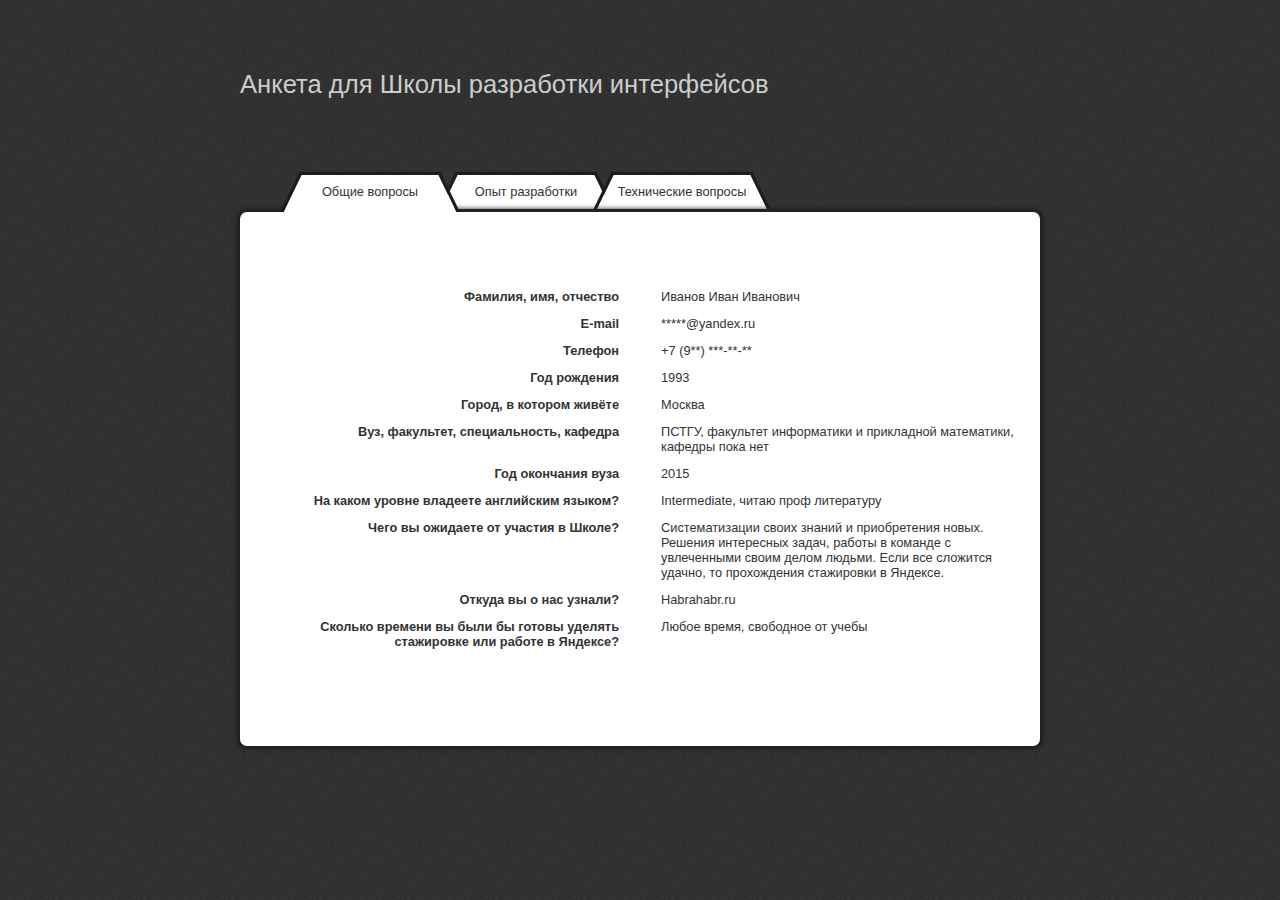
<file: shri/index.htm>
<!DOCTYPE html>
<html>
<head>
<meta content="text/html; charset=UTF-8" http-equiv="Content-Type">
<title>

</title>
<link rel="stylesheet" href="css/style.css">
<link rel="stylesheet" href="css/tabs.css">
<link rel="stylesheet" href="css/form.css">
<link rel="stylesheet" href="css/code.css">
<link rel="stylesheet" href="css/highlighter_tomorrow_night.css" media="screen">
<link rel="stylesheet" href="css/print_style.css" media="print">
<script src="scripts/jquery-1.8.0.js"></script>
<script src="scripts/highlight.min.js"></script>
<script src="scripts/index.js"></script>
</head>

<body>

<div class="header">
<h1 class="header_title">
Анкета для Школы разработки интерфейсов
</h1>
</div>

<div class="tabs tabs_form">
<div class="tab tab_active">
<a href="#common">
Общие вопросы
</a>
</div>
<div class="tab">
<a href="#experience">
Опыт разработки
</a>
</div>
<div class="tab">
<a href="#technical">
Технические вопросы
</a>
</div>
</div>

<div class="overlay">
<div class="nav">
<div class="nav_tab prev disabled">
<a href="#">←</a>
</div>
<div class="nav_tab next ">
<a href="#">→</a>
</div>
</div>
</div>

<div class="form_container">

<a id="common"></a>
<div class="form form_active">
<span class="form_title">
Общие вопросы
</span>
<table>
<tbody>
<tr class="form_block_light">
<td class="form_block_header">
Фамилия, имя, отчество
</td>
<td class="form_block_body">
Иванов Иван Иванович
</td>
</tr>

<tr class="form_block_light">
<td class="form_block_header">
Е-mail
</td>
<td class="form_block_body">
*****@yandex.ru
</td>
</tr>

<tr class="form_block_light">
<td class="form_block_header">
Телефон
</td>
<td class="form_block_body">
+7 (9**) ***-**-**
</td>
</tr>

<tr class="form_block_light">
<td class="form_block_header">
Год рождения
</td>
<td class="form_block_body">
1993
</td>
</tr>

<tr class="form_block_light">
<td class="form_block_header">
Город, в котором живёте
</td>
<td class="form_block_body">
Москва
</td>
</tr>

<tr class="form_block_light">
<td class="form_block_header">
Вуз, факультет, специальность, кафедра
</td>
<td class="form_block_body">
ПСТГУ, факультет информатики и прикладной математики, кафедры пока нет
</td>
</tr>

<tr class="form_block_light">
<td class="form_block_header">
Год окончания вуза
</td>
<td class="form_block_body">
2015
</td>
</tr>

<tr class="form_block_light">
<td class="form_block_header">
На каком уровне владеете английским языком?
</td>
<td class="form_block_body">
Intermediate, читаю проф литературу
</td>
</tr>

<tr class="form_block_light">
<td class="form_block_header">
Чего вы ожидаете от участия в Школе?
</td>
<td class="form_block_body">
Систематизации своих знаний и приобретения новых. Решения интересных задач, работы в команде с увлеченными своим делом людьми. Если все сложится удачно, то прохождения стажировки в Яндексе.
</td>
</tr>

<tr class="form_block_light">
<td class="form_block_header">
Откуда вы о нас узнали?
</td>
<td class="form_block_body">
Habrahabr.ru
</td>
</tr>

<tr class="form_block_light">
<td class="form_block_header">
Сколько времени вы были бы готовы уделять стажировке или работе в Яндексе?
</td>
<td class="form_block_body">
Любое время, свободное от учебы
</td>
</tr>
</tbody>
</table>
</div>

<a id="experience"></a>
<div class="form">
<span class="form_title">
Опыт разработки
</span>
<div class="form_block">
<span class="form_block_header">
Расскажите нам о вашем опыте разработки. Ничего не упускайте: это может быть как серьезный интерфейс, так и просто домашняя страничка.
</span>
<p class="form_block_body">
Первый серьезный опыт появился 4 года назад, когда я взялся переписать с нуля небольшой сайт - <a href="http://petrov-gladky.ru" target="_blank">Petrov-gladky.ru</a>, планируя познакомится с серверным программированием. Про CMS не знал, поэтому изобретал велосипед на велосипеде. В результате написал движок на PHP с админкой и возможностью редактировать любой раздел сайта. Тогда же, при работе над дизайном, начал использовать jQuery.</br>
Затем я написал <a href="http://ktlrv.ru" target="_blank">ktlrv.ru</a>. Выбирая платформу для сайта, познакомился с Wordpress и Joomla, но в конце концов решил снова написать все сам, так как задача была совсем небольшой: сайт-визитка для художника с возможностью наполнения и редактирования содержимого альбомов.</br>
Был также опыт написания серверной части на Node.JS для небольшого сервиса по он-лайн конвертированию айдифайлов из формата FLAC в mp3.
</p>
</div>

<div class="form_block">
<span class="form_block_header">
Какие языки программирования, фреймворки и технологии вы использовали? Сложились ли у вас личные предпочтения?</span>
<p class="form_block_body">
Использовал C/C++, Pascal/Delphi, C#, Lua, ActionScript; PHP, MySQL, Node.JS; Joomla, WordPress; Flash, CSS, Javascript. Из javascript фреймворков использую только jQuery, хотя пробовал и другие (MooTools, Prototype).
</p>
</div>

<div class="form_block">
<span class="form_block_header">
Какие редакторы и среды разработки вы использовали? Чем обычно пользуетесь?
</span>
<p class="form_block_body">
Работал с Visual Studio 2008, 2010; CodeBlocks; Borland Turbo Pascal, Delphi 2005, C++ Builder, Embercadero RAD Studio XE; IAR, MicroC For PIC. Из текстовых редакторов чаще всего использую Notepad++, недавно попробовал Sublime2 и планирую постепенно перейти на него. В ubuntu хватает Gedit.</p>
</div>

<div class="form_block">
<span class="form_block_header">
С какими ОС приходилось сталкиваться? Для каких целей вы их использовали?
</span>
<p class="form_block_body">
Работал на всех настольных версиях Windows, начиная с 95, больше всего на XP. Сейчас на рабочем месте параллельно использую Ubuntu и Windows 7. Windows для веб разарботок, Ubuntu для всего остального.
</p>
</div>

<div class="form_block">
<span class="form_block_header">
Приходилось ли вам пользоваться системами контроля версий? Если да, то какими? Какая из них вам нравится больше всего?
</span>
<p class="form_block_body">
Честно говоря, GitHub я начал использовать только в процессе подготовки этой анкеты, так как до сих пор не приходилось работать над проектами, требовавшими использования системы контроля версии.
</p>
</div>

<div class="form_block">
<span class="form_block_header">
Использовали ли вы системы постановки и ведения задач?
</span>
<p class="form_block_body">
Пока нет.
</p>
</div>

<div class="form_block">
<span class="form_block_header">
Какие полезные для фронтенд-разработчика ресурсы вы используете и можете посоветовать?
</span>
<ul class="form_block_body">
<li><a href="http://habrahabr.ru">Habrahabr.ru</a></li>
<li><a href="http://htmlbook.ru">Htmlbook.ru</a></li>
<li><a href="http://javascript.com">javascript.ru</a></li>
<li><a href="http://jquery.com">jQuery.com</a></li>
</ul>
</div>

<div class="form_block">
<span class="form_block_header">
Работали ли вы где-нибудь? Какие у вас были должностные обязанности? Есть ли опыт работы в команде?
</span>
<p class="form_block_body">
2011 - 2012 ОАО "Бауманн". Младший сотрудник в технологическом отделе. В должностные обязанности входило: отработка и испытание технологий производства радиоэлектронных изделий, ремонт радиоэлектронных устройств, подготовка документации, сотрудничество с отделом опытного производства, контроль и разрешение проблемных моментов в процессе производства. Работа с 1С.</br>
По поводу работы в команде, могу привести пример из лицейского прошлого, во время участия в "Слете Лицеистов". На слете были все московские лицеи, представленные семью лучшими учениками. Задания были разной тематики, я взял на себя все конкурсы, связанные с точными науками, и был тимлидом в 3 из 10 мероприятий. Благодаря правильному распределению задач, учитывавшему способности каждого члена команды, мы одержали победу в двух из трех.
</p>
</div>
</div>

<a id="technical"></a>
<div class="form">
<span class="form_title">
Техническое задание
</span>
<div class="form_block">
<span class="form_block_header">
Перечислите известные вам инструменты и приёмы для отладки кода в разных браузерах.
</span>
<ul class="form_block_body">
<li>Firebug Firefox</li>
<li>Live HTTP headers Firefox</li>
<li>Инструменты разработчика Chrome</li>
<li>Dragonfly Opera</li>
<li>Safari WebInspector</li>
<li>IE Средства разработчика</li>
</ul>
</div>

<div class="form_block">
<span class="form_block_header">
Опишите своими словами, что происходит в браузерах при клике на ссылку yandex.ru (полнота ответа — на ваше усмотрение).
</span>
<p class="form_block_body">
Сначала браузер проверяет обработчики событий всех элементов начиная с того, на котором произошел клик, и далее вверх по DOM дереву (а затем, возможно, снова вниз - разные модели событий). В случае, если обработчиков не было, или никто из них не отменил действия по умолчанию (preventDefault()), отправляется GET запрос на сервер. В зависимости от значения аттрибута "target", может открыться новое окно или вкладка. В теле GET запроса находится содержимое аттрибута "href" элемента, а также куки, информация о браузере и т.д. Когда от сервера приходит ответ, браузер, либо показывает собственную страницу ошибки/предупреждения, либо достает старницу из кеша, либо загружает страницу, вместе со всеми подлюченными к ней элементами с сервера. Построение DOM дерева и отрисовка страницы идут параллельно с загрузкой. Когда весь html код загружен, вызывается событие onload() объектов window и document и выполняются обработчики. По мере загрузки изображений у них также вызывается onload().
</p>
</div>

<div class="form_block">
<span class="form_block_header">
Предположим, что мы представляем автосалон по продаже японских и немецких автомобилей. У нас есть базовые классы и примеры их использования. Допишите недостающий код.
</span>
<div class="form_block_body form_code">
<div class="tabs tabs_code">
<div class="tab tab_active">
<span class="code_description">
CarDealer.js
</span>
<a class="code_save" href="scripts/CarDealer.js" target="_blank"><img src="img/save.png" /></a>
</div>
</div>
<div class="code code_active">
<pre>
<code class="javascript">

</code>
</pre>
</div>
</div>
</div>

<div class="form_block">
<span class="form_block_header">
Найдите все текстовые файлы (*.txt), в имени которых содержится «yandex», а в содержимом — «школа разработки интерфейсов».
</span>
<div class="form_block_body form_code">
<div class="tabs tabs_code">
<div class="tab tab_active">
<span class="code_description">
Bash
</span>
</div>
</div>
<div class="code code_active code_oneline">
<pre>
<code class="bash">
find . -name '*yandex*.txt' | while read i; do cat $i | grep 'школа разработки интерфейсов' -n; done
</code>
</pre>
</div>
</div>
</div>

<div class="form_block">
<span class="form_block_header">
Дана программа, реализованная одновременно на Bash, Python и Perl. Программа принимает произвольное количество аргументов и печатает их количество. Нужно добавить опцию -v для verbose-режима, в котором дополнительно выводится значение каждого из аргументов.
</span>
<div class="form_block_body form_code">
<div class="tabs tabs_code">
<div class="tab tab_active">
<span class="code_description">
Printargs.sh
</span>
<a class="code_save" href="printargs/printargs.sh" target="_blank"><img src="img/save.png" /></a>
</div>
<div class="tab">
<span class="code_description">
Printargs.py
</span>
<a class="code_save" href="printargs/printargs.py" target="_blank"><img src="img/save.png" /></a>
</div>
<div class="tab">
<span class="code_description">
Printargs.pl
</span>
<a class="code_save" href="printargs/printargs.pl" target="_blank"><img src="img/save.png" /></a>
</div>
</div>
<div class="code code_active">
<pre>
<code class="bash">
</code>
</pre>
</div>
<div class="code">
<pre>
<code class="bash">
</code>
</pre>
</div>
<div class="code">
<pre>
<code class="bash">
</code>
</pre>
</div>
</div>
</div>

<div class="form_block">
<span class="form_block_header">
Расскажите, в каком объёме и при каких обстоятельствах вы изучали следующие темы: языки программирования (императивные/декларативные, разные системы типов), структуры (классы, структуры данных, примитивные типы), парадигмы (события, ООП, параллельность/асинхронность, кеширование), алгоритмы (парсинг, сортировка, поиск), паттерны.
</span>
<p class="form_block_body">
Web технологиями начал заниматься самостоятельно примерно с 2004 года: HTML, Javascript, все на довольно примитивном уровне. Затем, по незнанию, взялся за Java, но дальше указателей изучение тогда не пошло. Узнав побольше про разные ЯПы начал изучать Pascal, потом С, потом, наконец, и С++. Параллельно, в школе, на информатике повторял основы HTML и Pascal. Всерьез программированием я занялся уже только на первом курсе ВМК. Там я изучал алгоритмы на примере машины Тьюринга и подстановок Маркова, а затем алгоритмы сортировки и основные типы данных, очереди, стеки, деревья (AVL, 2-3, b-tree ...) на Pascal и С.</br>
На втором курсе начался С++ и изучение ООП, а также курс "Операционные системы", где я изучил основы пареллельного программирования. Занимаясь в то же время собственным проектом квадракоптера, я применял на практике полученные знания.</br>
</p>
</div>

</div>

</div>

</body>
</html>
</file>
<file: shri/css/style.css>
* {
	margin:0;
	padding:0;
	outline:0;
}

body {
	background:#333 url(../img/bg.png);
	color:#333;
	padding: 0 0px 40px 0px;
	font: 0.8em Arial,Helvetica,sans-serif;
}

.header {
	border:0px solid red;
	width:800px;
	margin:0 auto;
}

.header_title {
	display:block;
	margin:70px 0;
	color:#ccc;
	font-size:200%;
	font-weight:100;
}

.overlay {
	display:none;
	position:fixed;
	border:0px solid red;
	width:100%;
	bottom:150px;
	left:0;
}

.nav {
	border:0px solid red;
	margin:0 auto;
	width:800px;
	position:relative;
}

.nav_tab {
	background:#fff;
	width:60px;
	position:absolute;
	top:0;
	left:-50px;
	border-radius:10px;
	border:3px solid #222;
}

.nav_tab.next {
	left:auto;
	right:-50px;
}

.nav_tab.disabled {
	display:none;
}

.nav_tab a {
	color:#333;
	text-decoration:none;
	font-size:180%;
	display:block;
	text-align:center;
	padding:5px 0 8px 0;
}
</file>
<file: shri/css/tabs.css>
.tabs {
	margin:0 auto;
}

.tab {
	display:block;
	position:relative;
	z-index:0;
	float:left;
	text-align:center;
	cursor:pointer;

}

.tab_active {
	z-index:2;
	cursor:default;
}

.tab a {
	text-decoration:none;
}

.tab_active a {
	cursor:default;
}

.tabs_vertical {
	border:0px solid red;
	margin:0 auto;
	width:200px;
	height:100px;
	transform:rotate(-90deg);
	-moz-transform:rotate(-90deg);
	-o-transform:rotate(-90deg);
	-ms-transform:rotate(-90deg);
	position:relative;
	left:-422px;
	display:none;
}

.tabs_form {
	width:760px;
	height:40px;
	padding:0 0 0 40px;
}

.tabs_form .tab {
	height:28px;
	width:180px;
	padding: 12px 0 0 0;
	margin:3px -24px 0 0px;
	background:url(../img/form_tab.png);
}

.tabs_form a {
	margin: 0 10px;
	color:#333;
}

.tabs_code {
	border:0px solid red;
	height:30px;
	width:100%;
	padding:0 0 0 0px;
}

.tabs_code .tab {
	border:0px solid red;
	height:22px;
	margin:0 -18px 0 0;
	padding:8px 0 0 0;
	float:left;
	text-align:center;
	width:130px;
	background: url(../img/code_tab.png) 0 30px;
}

.tabs_code .tab_active {
	background: url(../img/code_tab.png) 0 0;
	color:#ccc;
}	

.JS .tabs_code .tab a {
	display:none;
}

.JS .tabs_code .tab_active a {
	display:inline;
	cursor:pointer;
}
</file>
<file: shri/css/form.css>
.form_container {
	position:relative;
	width:800px;
	margin:0 auto;
	background:#fff;
	border-radius:10px;
	border:3px solid #222;
	box-shadow:#222 0 0 5px;
}

.form {
	padding: 30px 0 90px 0;
	border:0px solid red;
}

.JS .form {
	display:none;
}

.JS .form_active {
	display:block;
}

.form_title {
	font-size:150%;
	margin:0 0px 20px 40px;
}

.JS .form_title {
	display:none;
}

.form table {
	margin:40px 0 0 0;
	width:100%;
	border:0px solid red;
	table-layout: fixed;
}

.form_block {
	border:0px solid red;
	margin: 50px 100px 0px 90px;
	line-height:170%;
}

.form_block_header {
	font-weight:700;
	display:block;
	margin:0px 0 20px 0;
}

.form_block_body {
	margin: 0 0 0px 20px;
}

td.form_block_header {
	padding:5px 20px;
	border:0px solid red;
	margin:0;
	vertical-align:top;
	text-align:right;
}

td.form_block_body {
	border:0px solid red;
	margin:0;
	padding:5px 20px;
	vertical-align:top;
}
</file>
<file: shri/css/code.css>
.form_code {
	margin:0 0px 60px 0px;
	line-height:normal;
}

.code_description {

}

.code_save {
	margin: 0 0 0 5px;
	border:none;
	position:relative;
	top:2px;
}

.code_save img {
	vertical-align:top;
	border:none;
}

.code{
	display:none;
	background:#1D1F21;
	font-size:120%;
}

.code_active {
	display:block;
}	

.code pre {
	height:400px;
	overflow:auto;
}

.code_oneline pre {
	height:85px;
}
</file>
<file: shri/css/highlighter_tomorrow_night.css>
/* Tomorrow Night Theme */
/* http://jmblog.github.com/color-themes-for-google-code-highlightjs */
/* Original theme - https://github.com/chriskempson/tomorrow-theme */
/* http://jmblog.github.com/color-themes-for-google-code-highlightjs */
.tomorrow-comment, pre .comment, pre .title {
  color: #969896;
}

.tomorrow-red, pre .variable, pre .attribute, pre .tag, pre .regexp, pre .ruby .constant, pre .xml .tag .title, pre .xml .pi, pre .xml .doctype, pre .html .doctype, pre .css .id, pre .css .class, pre .css .pseudo {
  color: #cc6666;
}

.tomorrow-orange, pre .number, pre .preprocessor, pre .built_in, pre .literal, pre .params, pre .constant {
  color: #de935f;
}

.tomorrow-yellow, pre .class, pre .ruby .class .title, pre .css .rules .attribute {
  color: #f0c674;
}

.tomorrow-green, pre .string, pre .value, pre .inheritance, pre .header, pre .ruby .symbol, pre .xml .cdata {
  color: #b5bd68;
}

.tomorrow-aqua, pre .css .hexcolor {
  color: #8abeb7;
}

.tomorrow-blue, pre .function, pre .python .decorator, pre .python .title, pre .ruby .function .title, pre .ruby .title .keyword, pre .perl .sub, pre .javascript .title, pre .coffeescript .title {
  color: #81a2be;
}

.tomorrow-purple, pre .keyword, pre .javascript .function {
  color: #b294bb;
}

pre code {
  display: block;
  background: #1d1f21;
  color: #c5c8c6;
  padding: 0.5em;
}
</file>
<file: shri/css/print_style.css>
body {
	background:#fff;
	color:#000;
	padding:0px;
	font: 0.8em Arial,Helvetica,sans-serif;
}

.header_title {
	color:#000;
	margin-top:0;
}

.overlay {
	visibility:hidden;
}

.tabs {
	display:none;
}

.form_container {
	border:none;
	box-shadow:none;
}

.JS .form_title {
	display:block;
	border-bottom:1px solid #444;
	margin-left:0px;
}

.form_block {
	margin:50px 0px 0 0px;
}

.code {
	display:block;
	background:none;
	border-bottom:1px dotted #555;
	margin-bottom:10px;
}

.code pre {
	height:auto;
	overflow:hidden;
}

.code code {
	background:none;
	color:#555;
}
</file>
